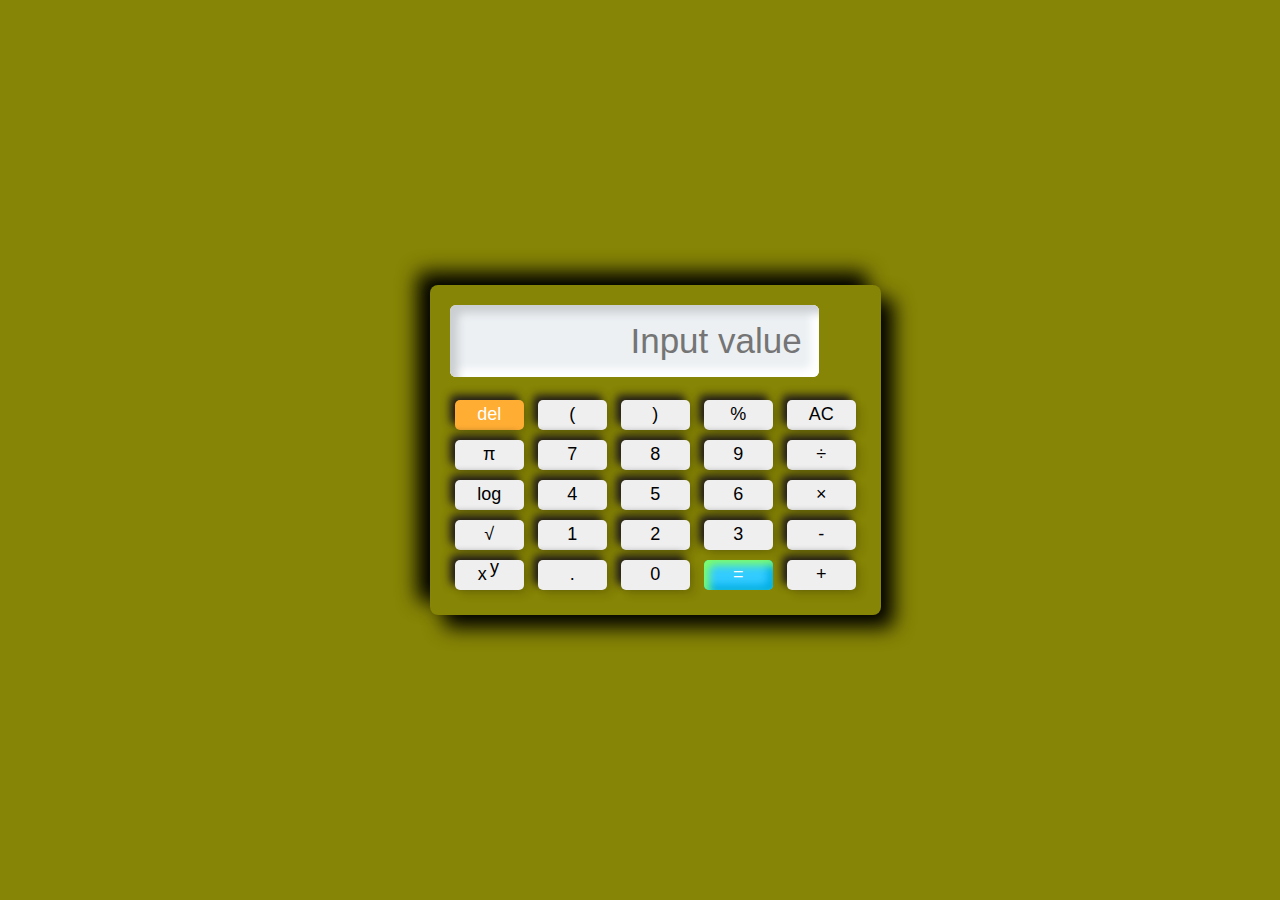
<file: calculator/calculator.html>
<!DOCTYPE html>
<html lang="en">

<head>
    <meta charset="UTF-8">
    <meta name="viewport" content="width=device-width, initial-scale=1.0">
    <title>Calculator</title>
    <link rel="stylesheet" type="text/css"
        href="calculator.css">
    <script src="calculator.js" defer></script>
</head>
<body>

    <div class="box">
        <div class="display">
            <input id="screen" type="textwriter" placeholder="Input value">
        </div>

        <div class="btns">
            <div class="line">
                <button id="ce" onclick="backspc()">del</button>
                <button class="btn">(</button>
                <button class="btn">)</button>
                <button class="btn">%</button>
                <button id="AC" onclick="screen.value=''">AC</button>
            </div>

            <div class="line">
                <button onclick="pi()">π</button>
                <button class="btn">7</button>
                <button class="btn">8</button>
                <button class="btn">9</button>
                <button class="btn">÷</button>
            </div>

            <div class="line">
                <button onclick="log()">log</button>
                <button class="btn">4</button>
                <button class="btn">5</button>
                <button class="btn">6</button>
                <button class="btn">×</button>
            </div>

            <div class="line">
                <button onclick="sqrt()">√</button>
                <button class="btn">1</button>
                <button class="btn">2</button>
                <button class="btn">3</button>
                <button class="btn">-</button>
            </div>

            <div class="line">
                <button onclick="pow()">x <span style="position: relative; bottom: .4em; right: .1em;">y</span>
                </button>
                <button class="btn">.</button>
                <button class="btn">0</button>
                <button id="eval" onclick="screen.value=eval(screen.value)">=</button>
                <button class="btn">+</button>
            </div>
        </div>
    </div>
</body>
</html>
</file>
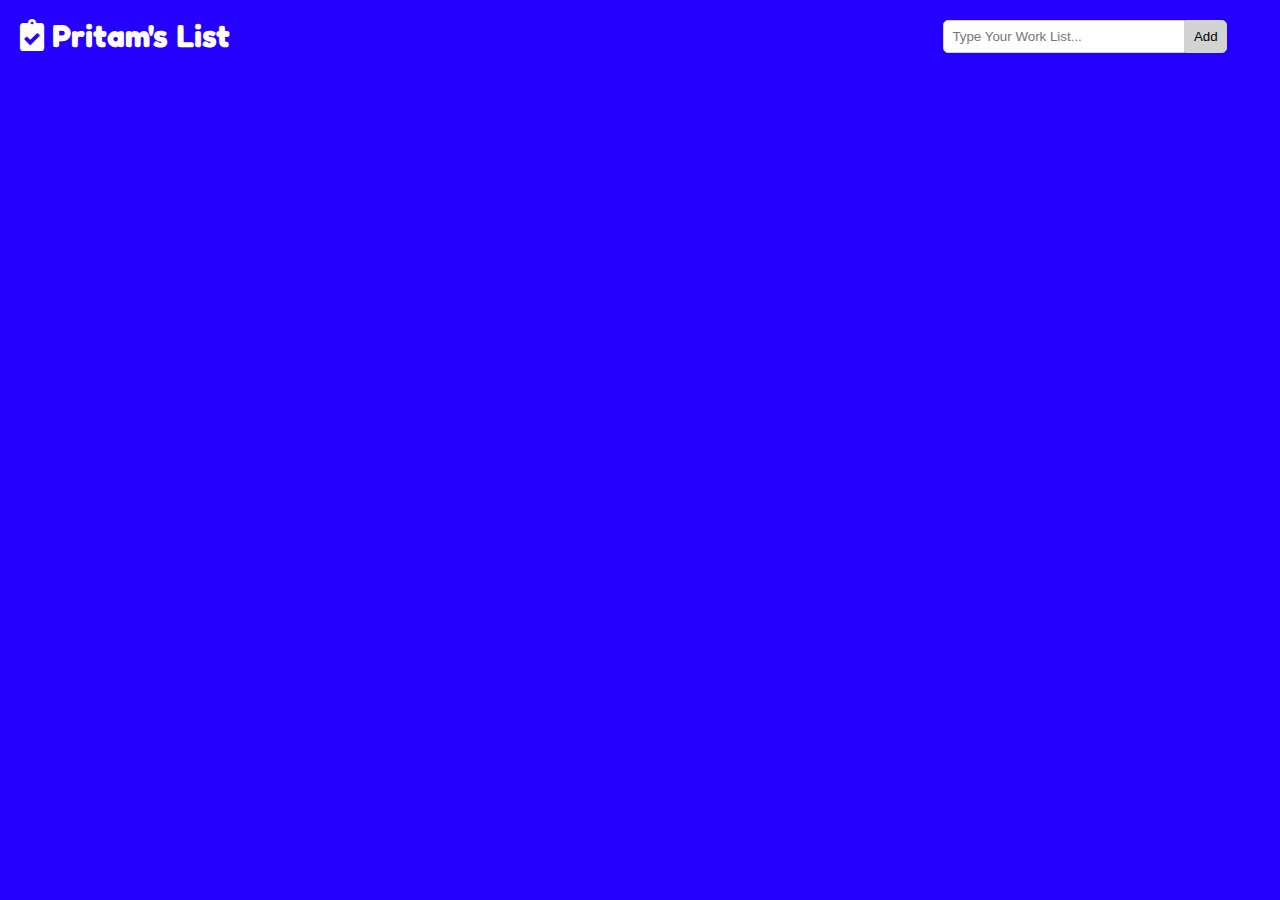
<file: To-Do web App/todo.html>
<!DOCTYPE html>
<html lang="en">
<head>
  <meta charset="UTF-8">
  <meta name="viewport" content="width=device-width, initial-scale=1.0">
  <link rel="stylesheet" href="https://cdnjs.cloudflare.com/ajax/libs/font-awesome/5.15.3/css/all.min.css">
  <link rel="shortcut icon" />
  <link rel="stylesheet" href="todo.css">
  <title>To Do List</title>
</head>
<body>

  <main>
    <header>
      <div class="influencer">
        <div id="header">
          <h2><i class="fas fa-clipboard-check"></i> Pritam's List</h2>
          <div class="user_input">
            <input type="text" id="input" placeholder="Type Your Work List..."><button id="add_item">Add</button>
          </div>
        </div>
      </div>
    </header>
    
    <section>
      <div class="influencer">
        <div id="to_do_list"></div>
      </div>
    </section>
  </main>  

  <script src="todo.js"></script>
</body>

</html>
</file>
<file: calculator/calculator.css>
body 
{
    padding: 0;
    margin: 0;
    display: flex;
    justify-content: center;
    align-items: center;
    min-height: 100vh;
    user-select: none;
    background: #878505;
}

.box 
{   margin-left: 1.9em;
    padding: 20px;
    border-radius: 8px;
    box-shadow: 13px 13px 20px #000000,
              -13px -13px 20px #000000; 
}

.content 
{
    width: 100%;
    margin-top: 1.7em;
    display: flex;
    justify-content: center;
    align-items: center;
    flex-direction: column;
}

.line button 
{
    width: 69px;
    height: 30px;
    font-size: 18px;
    border: none;
    outline: none;
    margin: 5px;
    border-radius: 5px;
    transition: .1s;
    box-shadow: 5px 5px 8px #00000020,
               -5px -5px 8px rgb(31, 26, 26);
}

.line button:hover 
{
    box-shadow:  inset 5px 5px 8px rgba(25, 21, 21, 0.1),
                 inset -5px -5px 8px #d9cdcd;
    background: #d9cdcd;
}

.display #screen 
{
    margin-bottom: .5em;
    width: 350px;
    height: 70px;
    font-size: 35px;
    outline: none;
    border: none;
    text-align: right;
    padding-right: .5em;
    background: #ecf0f3;
    border-radius: 6px;
    box-shadow: inset 8px 8px 8px #cbced1,
                inset -8px -8px 8px #ffffff;
}

#eval 
{
    background: #33ccff;
    color: #fff;
    box-shadow: inset 5px 5px 8px #80ff66,
                inset -5px -5px 8px #00ace6;
}

#eval:hover 
{
    box-shadow: inset 5px 5px 8px #e66000,
                inset -5px -5px 8px #00ace6;
}

#ac 
{
    background: #33cc33;
    color: #fff;
}

#ac:hover 
{
    box-shadow: inset 5px 5px 8px #2e83b8,
                inset -5px -5px 8px #33a1cc;
}

#ce 
{
    background: #ffad33;
    color: #fff;
}

#ce:hover 
{
      box-shadow: inset 5px 5px 8px #b9cd9d,
                  inset -5px -5px 8px #ff3399;
}

h2

{
    font-size: 40px;
    position: relative;  
    bottom: 1em; 
    margin-left: 1.2em;
    font-family: sans-serif;
    color: #fff;
    text-transform: uppercase;
    text-shadow: 1px 1px 1px #d1d9e6,
                    1px 1px 2px #d1d9e6,
                    3px 3px 3px #d1d9e6,
                    4px 4px 4px #d1d9e6,
                    5px 5px 5px #d1d9e6, 
                    6px 6px 6px #d1d9e6,
                    7px 7px 7px #d1d9e6,
                    8px 8px 8px #d1d9e6;
                    letter-spacing: 6px;
}

h2 span
{
color: #33cc33;
font-size: 45px;
text-shadow: 1px 1px 1px #d1d9e6,
                1px 1px 2px #d1d9e6,
                3px 3px 3px #d1d9e6,
                4px 4px 4px #d1d9e6,
                5px 5px 5px #d1d9e6, 
                6px 6px 6px #d1d9e6 ;    
}

h2 .fa
{
    position: absolute; 
    top: 1.5em;
    color: #33ccff;
}
</file>
<file: To-Do web App/todo.css>
@import url('https://fonts.googleapis.com/css2?family=Fredoka+One&display=swap');

*{
  padding: 0;
  margin: 0;
  box-sizing: border-box;
}

body{
  font-family: 'Fredoka One', cursive;
  background-color: rgb(38, 0, 255);
  color: #fff;
}

.influencer{
  width: 1280px;
  margin: auto;
}

#header{
  display: flex;
  justify-content: space-between;
  align-items: center;
  flex-wrap: wrap;
  min-height: 70px;
  padding: 0 20px;
}

#header h2{font-size: 2rem;}

.user_input{
  margin-top: 2px;
  width: 350px;
  text-align: center;
}

.user_input input{
  width: 69%;
  outline: none;
  padding: 8px;
  border: 1px solid lightgray;
  border-top-left-radius: 5px;
  border-bottom-left-radius: 5px;
  -webkit-transition: all 0.30s ease-in-out;
  -moz-transition: all 0.30s ease-in-out;
  -ms-transition: all 0.30s ease-in-out;
  -o-transition: all 0.30s ease-in-out;
  transition: all 0.30s ease-in-out;
}

.user_input input:focus{
  box-shadow: 0 0 5px #ffffff;
  border: 1px solid #52538b;
}

.user_input button{
  cursor: pointer;
  padding: 8px;
  width: fit-content;
  color: black;
  transition: 1s;
  outline: none;
  background-color: lightgray;
  border: 1px solid lightgray;
  border-top-right-radius: 5px;
  border-bottom-right-radius: 5px;
}

.user-input button:hover{
  background-color: transparent;
  color: white;
}

#to_do_list{
  width: 525px;
  margin: auto;
}

.item{
  display:flex;
  justify-content: space-between;
  width: 100%;
  height: auto;
  border-radius: 2px;
  padding: 1rem;
  color: #000000;
  margin-top:10px;
  font-size: 1rem;
  background-color: white;
  border: 1px solid lightgray;
  text-transform: uppercase;
  -webkit-transition: all 0.30s ease-in-out;
  -moz-transition: all 0.30s ease-in-out;
  -ms-transition: all 0.30s ease-in-out;
  -o-transition: all 0.30s ease-in-out;
  transition: all 0.30s ease-in-out;
}

.item:hover{
  box-shadow: 0 0 20px #ffffff;
  border: 1px solid #ffffff;
}

.item i{
  cursor: pointer;
  margin: 0 5px;
}

@media(max-width:1280px){
  .container{width: 100%;}
}

@media(max-width:768px){
  .container{width: 95%;}
  
  #header{
    padding: 20px;
    gap: 10px;
    align-items: center;
    flex-direction: column;
  }

  #header h2{margin: 10px 0;}

  .user_input{width: 100%;}

  #to_do_list{width: 100%;}
}

@media(max-width:480px){
  .user_input input{width: 74%;}
}

@media(max-width:320px){
  .user_input input{width: 60%;}
}
</file>
